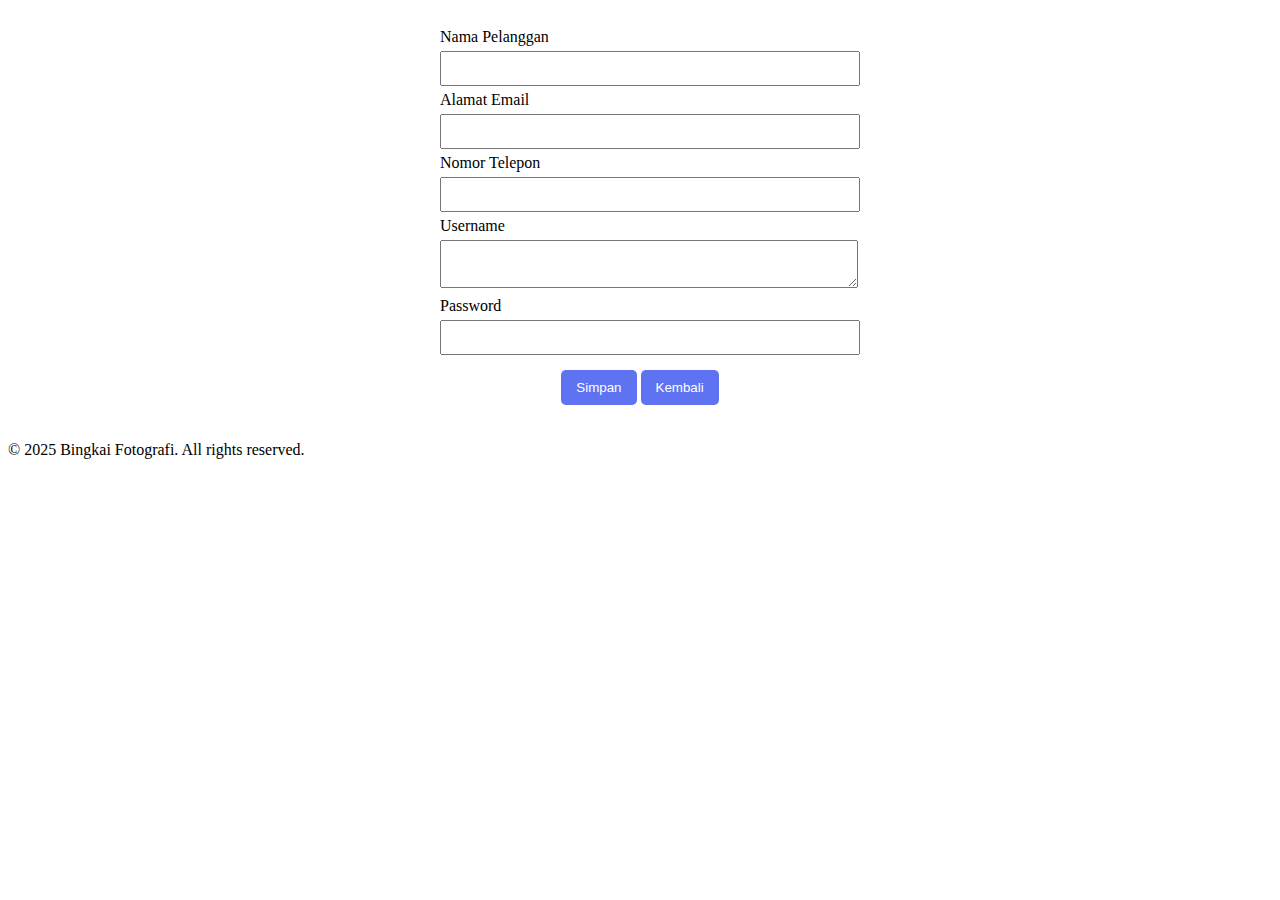
<file: register.html>
<!DOCTYPE html>
<html lang="id">
<head>
  <meta charset="UTF-8">
  <title>Pesan Disini - Bingkai Fotografi</title>
</head>
<body>
  <div style="max-width: 500%; padding: 20px; background: transparent; border-radius: 10px; box-shadow: 0 0 10px rgba(0, 0, 0, 0);">
    
    <form action="" method="post" style="max-width: 400px; margin: auto;">
        <label>Nama Pelanggan</label>
        <input type="text" style="width: 100%; padding: 8px; margin: 5px 0;" required>

        <label>Alamat Email</label>
        <input type="email" style="width: 100%; padding: 8px; margin: 5px 0;" required>

        <label>Nomor Telepon</label>
        <input type="tel" style="width: 100%; padding: 8px; margin: 5px 0;" required>
        
        <label>Username</label>
        <textarea style="width: 100%; padding: 8px; margin: 5px 0;" required></textarea>

        <label>Password</label>
        <input type="password" style="width: 100%; padding: 8px; margin: 5px 0;" required>

        <div style="text-align: center; margin-top: 10px;">
            <input type="submit" value="Simpan" style="padding: 10px 15px; background: #5e72f2; color: white; border: none; border-radius: 5px;">
            <input type="button" value="Kembali" style="padding: 10px 15px; background: #5e72f2; color: white; border: none; border-radius: 5px;" onclick="history.back()">
        </div>
    </form>
</div>
  <footer>
    <p>&copy; 2025 Bingkai Fotografi. All rights reserved.</p>
  </footer>
</body>
</html>
</file>
